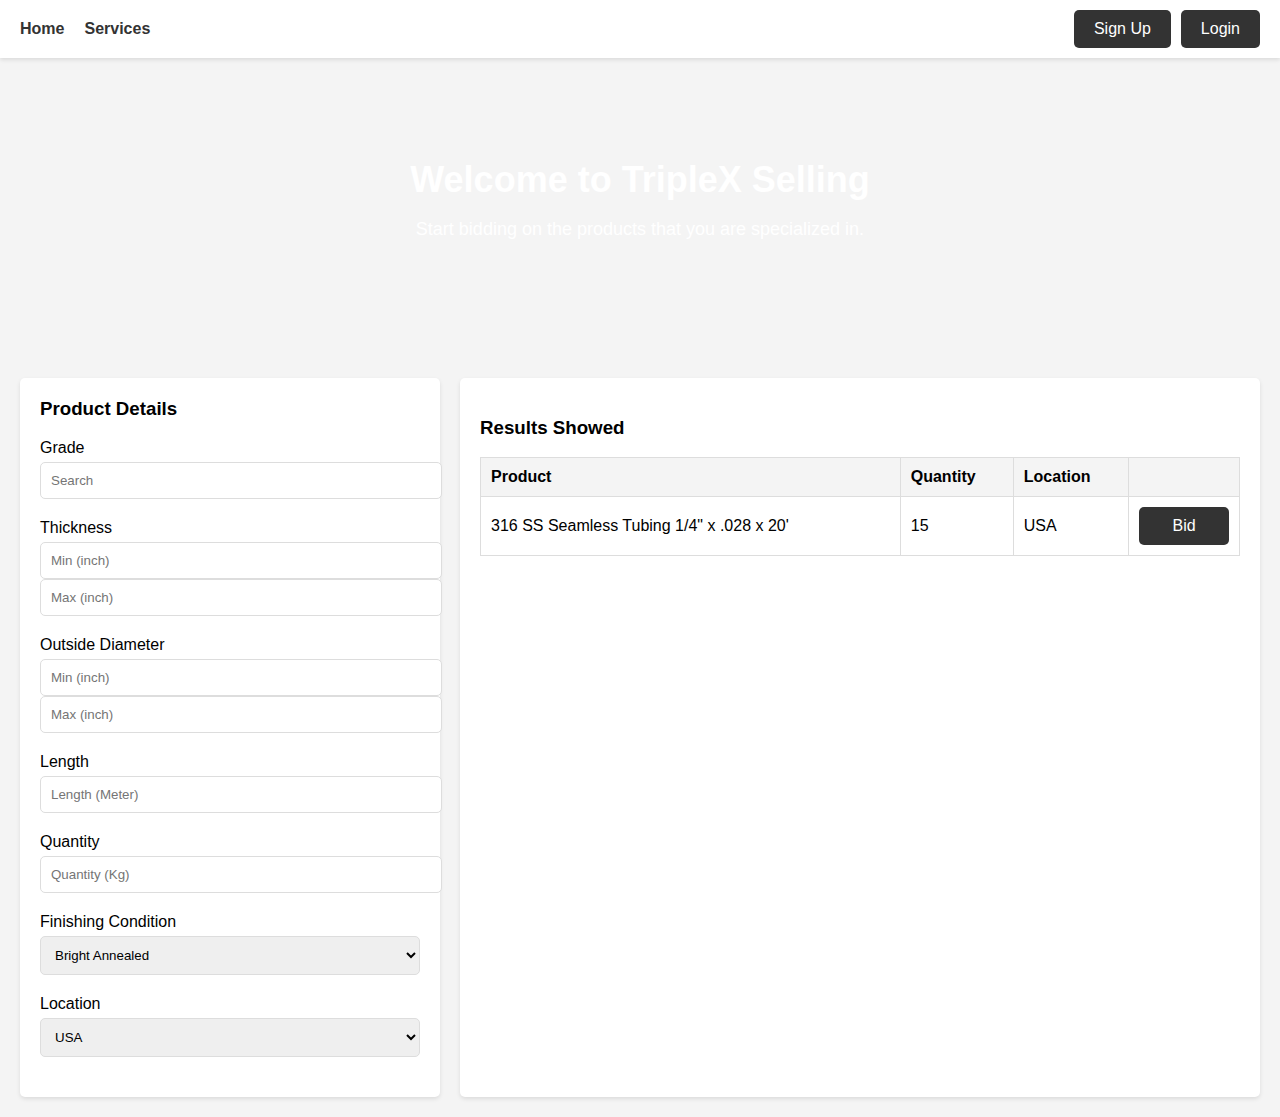
<file: seller index.html>
<!DOCTYPE html>
<html lang="en">
<head>
    <meta charset="UTF-8">
    <meta name="viewport" content="width=device-width, initial-scale=1.0">
    <title>TripleX Selling</title>
    <style>
        body {
            font-family: Arial, sans-serif;
            margin: 0;
            padding: 0;
            background-color: #f4f4f4;
        }
        header {
            background-color: white;
            box-shadow: 0 2px 4px rgba(0, 0, 0, 0.1);
            padding: 10px 20px;
            display: flex;
            justify-content: space-between;
            align-items: center;
        }
        header nav {
            display: flex;
            gap: 20px;
        }
        header nav a {
            text-decoration: none;
            color: #333;
            font-weight: bold;
        }
        header .auth-buttons {
            display: flex;
            gap: 10px;
        }
        header .auth-buttons a {
            text-decoration: none;
            color: white;
            background-color: #333;
            padding: 10px 20px;
            border-radius: 5px;
        }
        .main-banner {
            position: relative;
            width: 100%;
            height: 300px;
            background: url('https://via.placeholder.com/800x300') center/cover no-repeat;
            display: flex;
            align-items: center;
            justify-content: center;
            color: white;
            text-align: center;
        }
        .main-banner h1 {
            font-size: 36px;
            margin: 0;
        }
        .main-banner p {
            font-size: 18px;
        }
        .container {
            display: flex;
            padding: 20px;
            gap: 20px;
        }
        .filter-section {
            flex: 1;
            background-color: white;
            padding: 20px;
            border-radius: 5px;
            box-shadow: 0 2px 4px rgba(0, 0, 0, 0.1);
        }
        .filter-section h3 {
            margin-top: 0;
        }
        .filter-section .filter-group {
            margin-bottom: 20px;
        }
        .filter-section label {
            display: block;
            margin-bottom: 5px;
        }
        .filter-section input,
        .filter-section select {
            width: 100%;
            padding: 10px;
            border: 1px solid #ddd;
            border-radius: 5px;
        }
        .results-section {
            flex: 2;
            background-color: white;
            padding: 20px;
            border-radius: 5px;
            box-shadow: 0 2px 4px rgba(0, 0, 0, 0.1);
        }
        .results-section table {
            width: 100%;
            border-collapse: collapse;
        }
        .results-section table, 
        .results-section th, 
        .results-section td {
            border: 1px solid #ddd;
        }
        .results-section th, 
        .results-section td {
            padding: 10px;
            text-align: left;
        }
        .results-section th {
            background-color: #f4f4f4;
        }
        .results-section .bid-button {
            background-color: #333;
            color: white;
            padding: 10px 20px;
            border-radius: 5px;
            text-decoration: none;
            text-align: center;
            display: block;
        }
    </style>
</head>
<body>
    <header>
        <nav>
            <a href="#">Home</a>
            <a href="#">Services</a>
        </nav>
        <div class="auth-buttons">
            <a href="#">Sign Up</a>
            <a href="#">Login</a>
        </div>
    </header>
    <div class="main-banner">
        <div>
            <h1>Welcome to TripleX Selling</h1>
            <p>Start bidding on the products that you are specialized in.</p>
        </div>
    </div>
    <div class="container">
        <div class="filter-section">
            <h3>Product Details</h3>
            <div class="filter-group">
                <label for="grade">Grade</label>
                <input type="text" id="grade" name="grade" placeholder="Search">
            </div>
            <div class="filter-group">
                <label for="thickness">Thickness</label>
                <input type="number" id="min-thickness" name="min-thickness" placeholder="Min (inch)">
                <input type="number" id="max-thickness" name="max-thickness" placeholder="Max (inch)">
            </div>
            <div class="filter-group">
                <label for="diameter">Outside Diameter</label>
                <input type="number" id="min-diameter" name="min-diameter" placeholder="Min (inch)">
                <input type="number" id="max-diameter" name="max-diameter" placeholder="Max (inch)">
            </div>
            <div class="filter-group">
                <label for="length">Length</label>
                <input type="number" id="length" name="length" placeholder="Length (Meter)">
            </div>
            <div class="filter-group">
                <label for="quantity">Quantity</label>
                <input type="number" id="quantity" name="quantity" placeholder="Quantity (Kg)">
            </div>
            <div class="filter-group">
                <label for="finishing">Finishing Condition</label>
                <select id="finishing" name="finishing">
                    <option value="bright">Bright Annealed</option>
                    <option value="polished">Polished</option>
                    <option value="annealed">Annealed Pickled</option>
                </select>
            </div>
            <div class="filter-group">
                <label for="location">Location</label>
                <select id="location" name="location">
                    <option value="usa">USA</option>
                    <option value="mco">MCO</option>
                </select>
            </div>
        </div>
        <div class="results-section">
            <h3>Results Showed</h3>
            <table>
                <tr>
                    <th>Product</th>
                    <th>Quantity</th>
                    <th>Location</th>
                    <th></th>
                </tr>
                <tr>
                    <td>316 SS Seamless Tubing 1/4" x .028 x 20'</td>
                    <td>15</td>
                    <td>USA</td>
                    <td><a href="#" class="bid-button">Bid</a></td>
                </tr>
                <!-- Repeat the above <tr> block for each product result -->
            </table>
        </div>
    </div>
</body>
</html>
</file>
